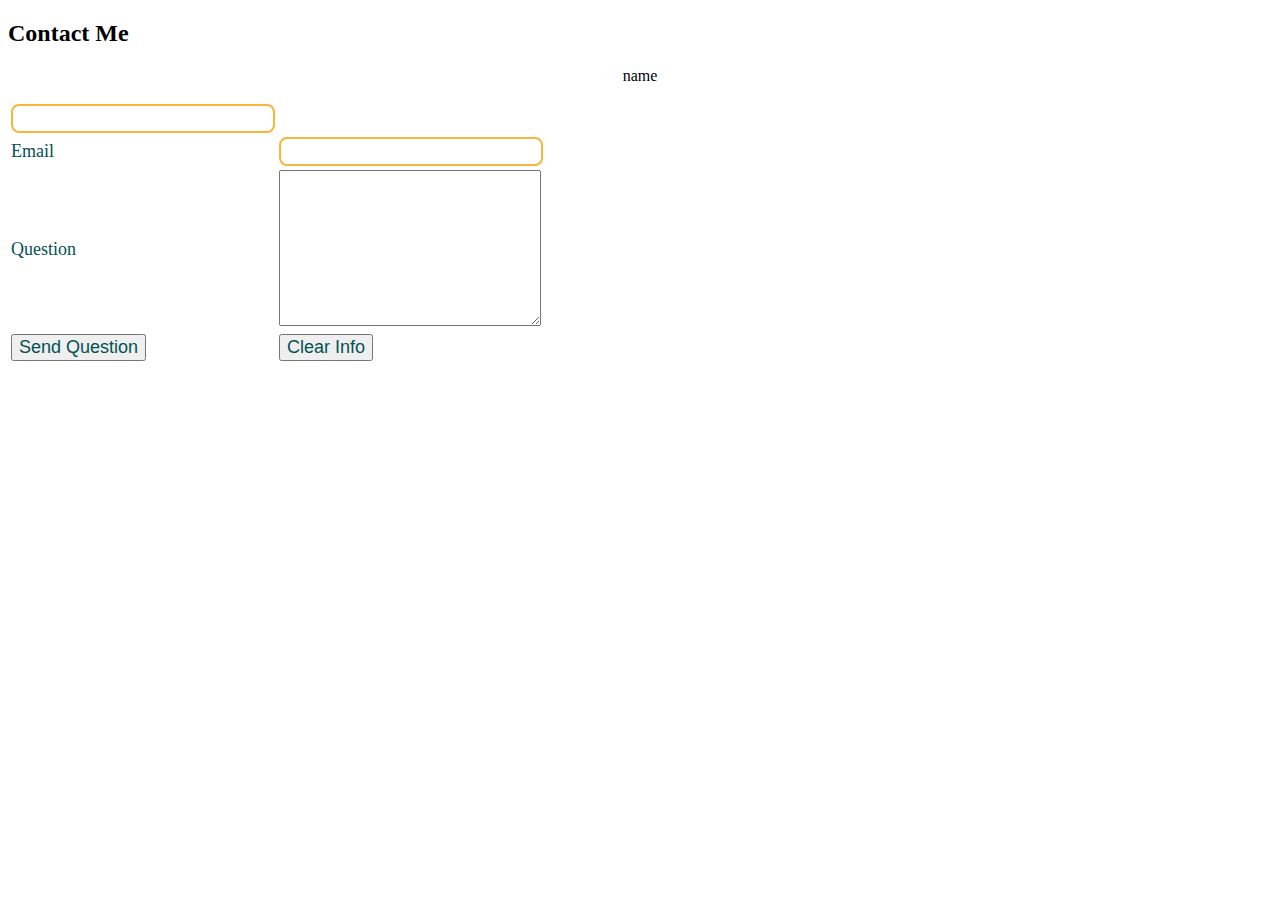
<file: Contactmi.html>
<!DOCTYPE html>
<html lang="en">
<head>
    <meta charset="UTF-8">
    <meta name="viewport" content="width=device-width, initial-scale=1.0">
    <title>Document</title>
    <style>
       label, button{

font-size: large;

color: rgb(4, 81, 84);

}

input[type="text"], input[type="email"]{

border: 2px solid rgb(248, 181, 57);

padding: 5px 5px ;

border-radius: 8px;

width: 250px;

text-transform: capitalize;

color: cadetblue;

}

input[type="email"]{

text-transform: lowercase; 

}

button[type="submit"]:hover{

color: rgb(183, 122, 8);

border-radius: 8px;

border: 2px solid rgb(248, 181, 57);

}
#center{
    text-align: center;
}
</style>
</head>
<body>
    <h2>Contact Me</h2>

    <form action="" id="bolder">

        <table>

            <tbody>

                <tr>

                    
                          <p id="center">name</p>
                    <td><input type="email"></td> 
     

                </tr>

                <tr>

                    <td><label for="">Email </label> </td>

                    <td><input type="email"></td>

                </tr>

                <tr>

                    <td><label for="">Question</label></td>

                    <td><textarea name="" id="" cols="30" rows="10"></textarea></td>

                </tr>

                <tr>

                    <td> <button type="submit">Send Question</button> </td>

                    <td> <button type="reset">Clear Info</button></td>

                </tr>

            </tbody>

        </table>

    </form>
</body>
</html>
</file>
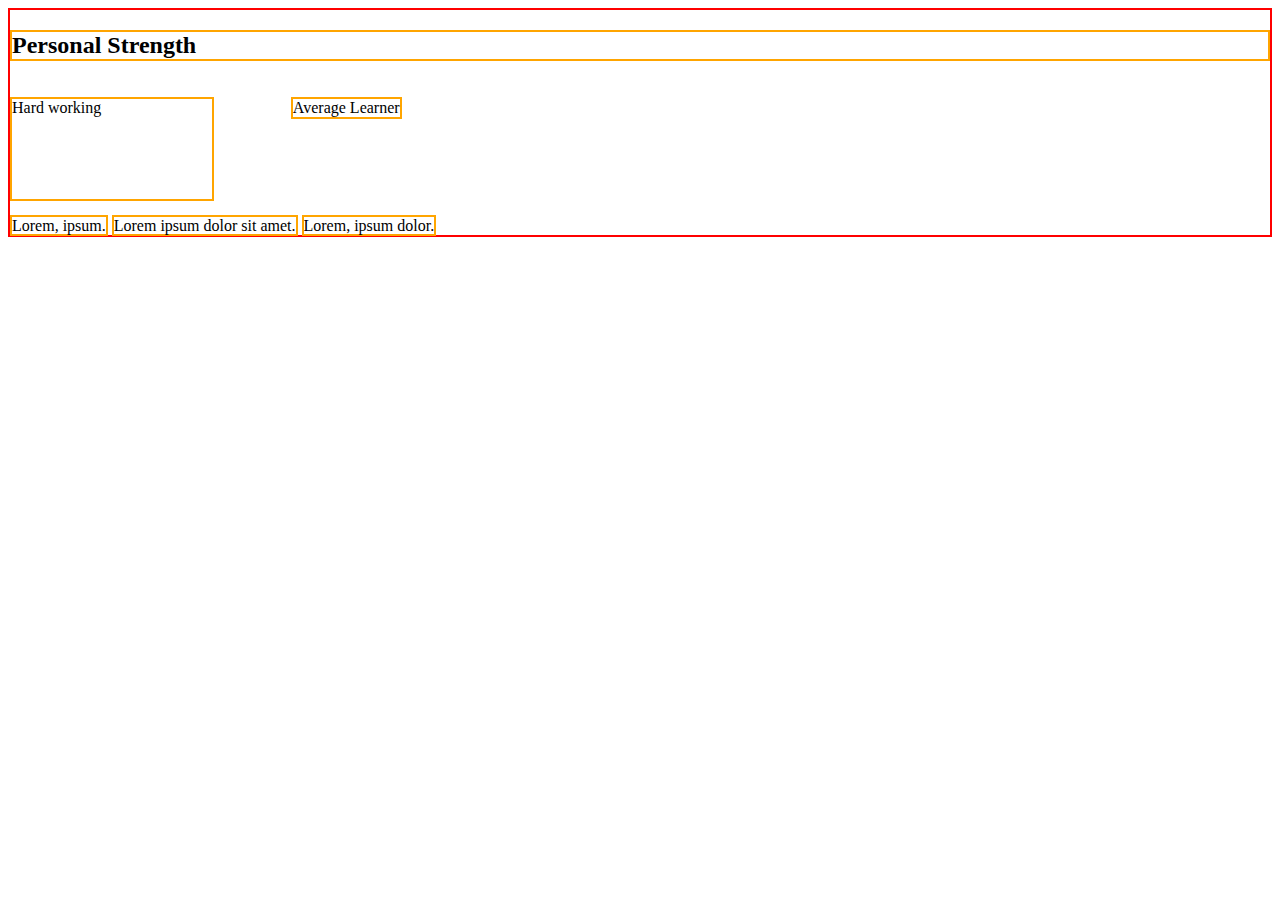
<file: display.html>
<!DOCTYPE html>
<html lang="en">
<head>
    <meta charset="UTF-8">
    <meta name="viewport" content="width=device-width, initial-scale=1.0">
    <title>Display</title>
   <style>
     h2,p,span{
        border: 2px solid orange;
    }
    body{
        border: 2px solid red; 
    }
    p{
        display: inline-block;
    }
    #hardWorking{
        width: 200px;
        height: 100px;
    }
    #dedicated{
        /* display: none; */
        visibility: hidden;
    }
   </style>
</head>
<body>
    <h2>Personal Strength</h2>
    <p id="hardWorking">Hard working</p>
    <p id="dedicated">Dedicated</p>
    <p>Average Learner</p>
    <br>
    <span>Lorem, ipsum.</span>
    <span>Lorem ipsum dolor sit amet.</span>
    <span>Lorem, ipsum dolor.</span>
</body>
</html>
</file>
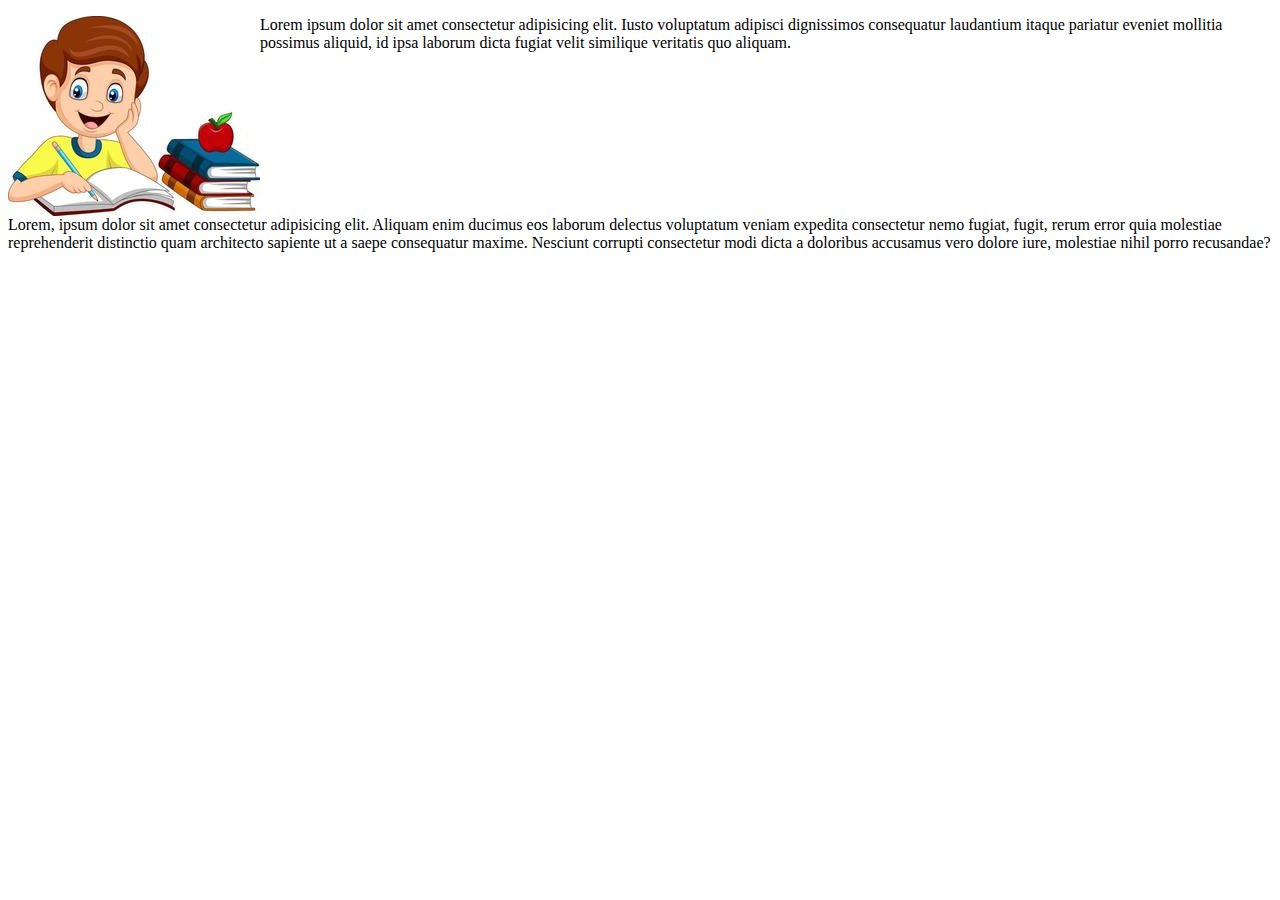
<file: FloatandOverflow.html>
<!DOCTYPE html>
<html lang="en">
<head>
    <meta charset="UTF-8">
    <meta name="viewport" content="width=device-width, initial-scale=1.0">
    <title>Document</title>
    <style>img{
        float: left; 
     }
     #para{
         clear: left;
     }
     .card{
            width: 300px;
            height: 300px;
            border: 2px solid cadetblue;
            overflow: hidden;
        }
     </style>
</head>
<body>
    <div class="container">
        <img src="boy.jpg" alt="Developer photo">
        <p>Lorem ipsum dolor sit amet consectetur adipisicing elit. Iusto voluptatum adipisci dignissimos consequatur laudantium itaque pariatur eveniet mollitia possimus aliquid, id ipsa laborum dicta fugiat velit similique veritatis quo aliquam.</p>
        <p id="para">Lorem, ipsum dolor sit amet consectetur adipisicing elit. Aliquam enim ducimus eos laborum delectus voluptatum veniam expedita consectetur nemo fugiat, fugit, rerum error quia molestiae reprehenderit distinctio quam architecto sapiente ut a saepe consequatur maxime. Nesciunt corrupti consectetur modi dicta a doloribus accusamus vero dolore iure, molestiae nihil porro recusandae?</p>
    </div>
    
    
</body>
</html>
</file>
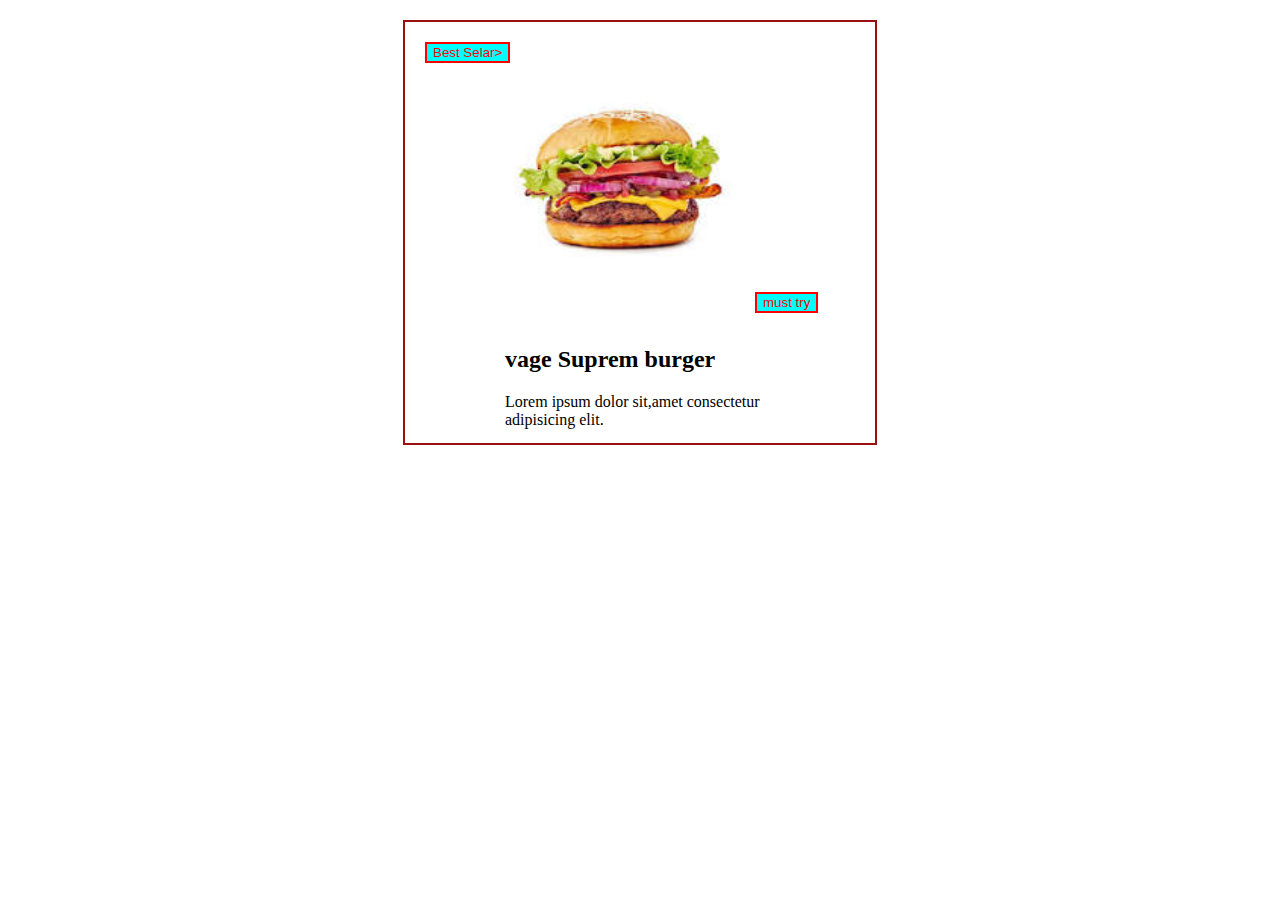
<file: FoodItem.html>
<!DOCTYPE html>
<html lang="en">
<head>
    <meta charset="UTF-8">
    <meta name="viewport" content="width=device-width, initial-scale=1.0">
    <title>Document</title>
    <Style>
        .contenor{
            height: 421px;
            width: 470px;
            margin: 20px auto;
            border: 2px solid red;
            border-color: rgb(154, 15, 15);
            
        }
        #img{
            /* background-color:azure; */
            /* float:center; */
             margin:10px ;
            padding: 50px;
        }
        #text{
          margin-left: 100px;
          margin-right:100px;
          margin-top: 0%;

        }
        #burger{
            height:190px;
            width: 300px;
            margin: 0%;
            position: relative;
        }
        #Order{
            position: absolute;
            padding-top: 20px;
            margin-left: 20px;
               }
               #More{
            position: absolute;
            margin-right: 20px;
            margin-top: 270px;
            margin-left: 350px;
            background-color:red;
               }
               #try{
                background-color: aqua;
                border: 2px solid;
                color: red;
               }
    </Style>
</head>
<body>
    <div class="contenor">
        <div id="Order">
           <a href="https://www.google.com/aclk?sa=l&ai=DChcSEwi5squYiumEAxWmCoMDHfgYCI0YABAAGgJzZg&ase=2&gclid=Cj0KCQiArrCvBhCNARIsAOkAGcXEhMkK3k98TkUCuu1Q8pFgZjQIXDIekK5cDE0nh-zSjYuK6R__vt0aAgsGEALw_wcB&sig=AOD64_0q38GrOJjtqCh_67tb_98FtAw8yw&q&nis=4&adurl&ved=2ahUKEwjDj6OYiumEAxX8S2wGHQuQBoUQ0Qx6BAgJEAE"> <button id="try">Best Selar></button></a>
         </div>
         <div id="More">
            <button id="try">must try</button>
         </div>
        <div id="img">
            <img src="burger.jpeg" alt="" id="burger">
        </div>
        <div id="text">
            <h2>vage Suprem burger</h2>
            <p>Lorem ipsum dolor sit,amet consectetur adipisicing elit.</p>
         </div>
         

    </div>
</body>
</html>
</file>
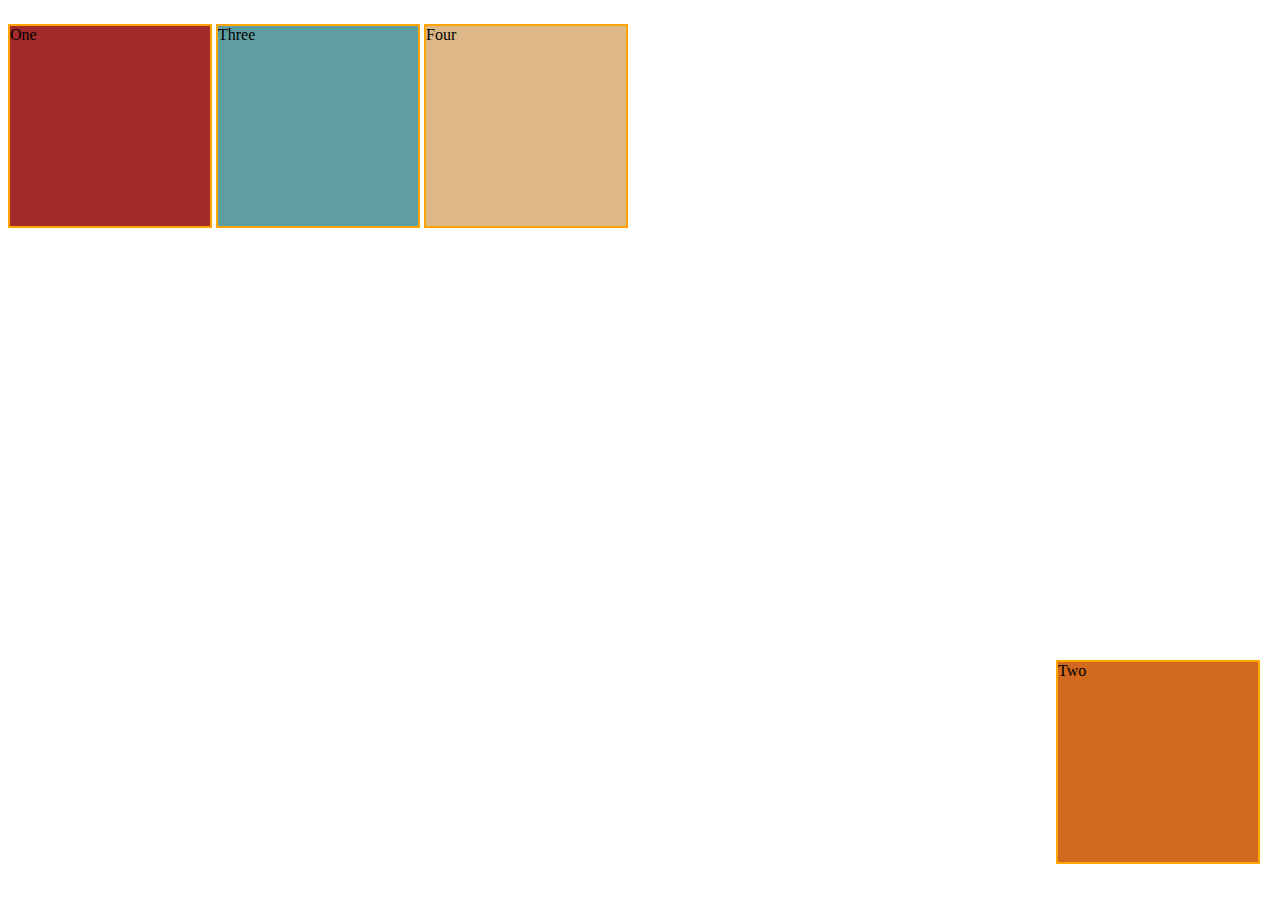
<file: position.html>
<!DOCTYPE html>
<html lang="en">
<head>
    <meta charset="UTF-8">
    <meta name="viewport" content="width=device-width, initial-scale=1.0">
    <title>Document</title>
    <style>
        #para1{

width: 200px;

height: 200px;

border: 2px solid orange;

background-color: brown;

display: inline-block;

}

#para2{

width: 200px;

height: 200px;

border: 2px solid orange; 

background-color: chocolate;

display: inline-block;

bottom: 20px;

right: 20px;

/* position: static;   By Default */

position: fixed;

}

#para3{

width: 200px;

height: 200px;

border: 2px solid orange;

background-color: cadetblue;

display: inline-block;

z-index: 1;

position: relative;

}

#para4{

width: 200px;

height: 200px;

border: 2px solid orange;

background-color: burlywood;

display: inline-block;

}
    </style>
</head>
<body>
    <p id="para1"> One</p>

    <p id="para2">Two</p>

    <p id="para3">Three</p>

    <p id="para4">Four</p>

    <p></p>
</body>
</html>
<!-- <!DOCTYPE html>
<html lang="en">
<head>
    <meta charset="UTF-8">
    <meta name="viewport" content="width=device-width, initial-scale=1.0">
    <title>Position</title>
</head>
<Style>
    #para1{

width: 200px;

height: 200px;

border: 2px solid orange;

background-color: brown;

display: inline-block;

}

#para2{
    bottom: 20px;

right: 20px;

 width: 200px;

height: 200px;

border: 2px solid orange; 

background-color: chocolate; */

 display:inline-block; 

bottom: 20px;

right: 20px;

/* position: static;   By Default */

position: fixed;

}

#para3{

 width: 200px; 

height: 200px;

border: 2px solid orange;

background-color: cadetblue; */

display: inline-block;

z-index: 1;

position: relative;

}

#para4{

width: 200px;

height: 200px;

border: 2px solid orange;

background-color: burlywood;

display: inline-block;

}
</Style>
<body>
    <p id="para1"> One</p>

    <p id="para2">two</p>

    <p id="para3">Three</p>

    <p id="para4">Four</p>

    <p id="para2"><svg xmlns="http://www.w3.org/2000/svg" width="16" height="16" fill="currentColor" class="bi bi-whatsapp" viewBox="0 0 16 16">
        <path d="M13.601 2.326A7.85 7.85 0 0 0 7.994 0C3.627 0 .068 3.558.064 7.926c0 1.399.366 2.76 1.057 3.965L0 16l4.204-1.102a7.9 7.9 0 0 0 3.79.965h.004c4.368 0 7.926-3.558 7.93-7.93A7.9 7.9 0 0 0 13.6 2.326zM7.994 14.521a6.6 6.6 0 0 1-3.356-.92l-.24-.144-2.494.654.666-2.433-.156-.251a6.56 6.56 0 0 1-1.007-3.505c0-3.626 2.957-6.584 6.591-6.584a6.56 6.56 0 0 1 4.66 1.931 6.56 6.56 0 0 1 1.928 4.66c-.004 3.639-2.961 6.592-6.592 6.592m3.615-4.934c-.197-.099-1.17-.578-1.353-.646-.182-.065-.315-.099-.445.099-.133.197-.513.646-.627.775-.114.133-.232.148-.43.05-.197-.1-.836-.308-1.592-.985-.59-.525-.985-1.175-1.103-1.372-.114-.198-.011-.304.088-.403.087-.088.197-.232.296-.346.1-.114.133-.198.198-.33.065-.134.034-.248-.015-.347-.05-.099-.445-1.076-.612-1.47-.16-.389-.323-.335-.445-.34-.114-.007-.247-.007-.38-.007a.73.73 0 0 0-.529.247c-.182.198-.691.677-.691 1.654s.71 1.916.81 2.049c.098.133 1.394 2.132 3.383 2.992.47.205.84.326 1.129.418.475.152.904.129 1.246.08.38-.058 1.171-.48 1.338-.943.164-.464.164-.86.114-.943-.049-.084-.182-.133-.38-.232"/>
      </svg></p>
</body>
</html> -->
</file>
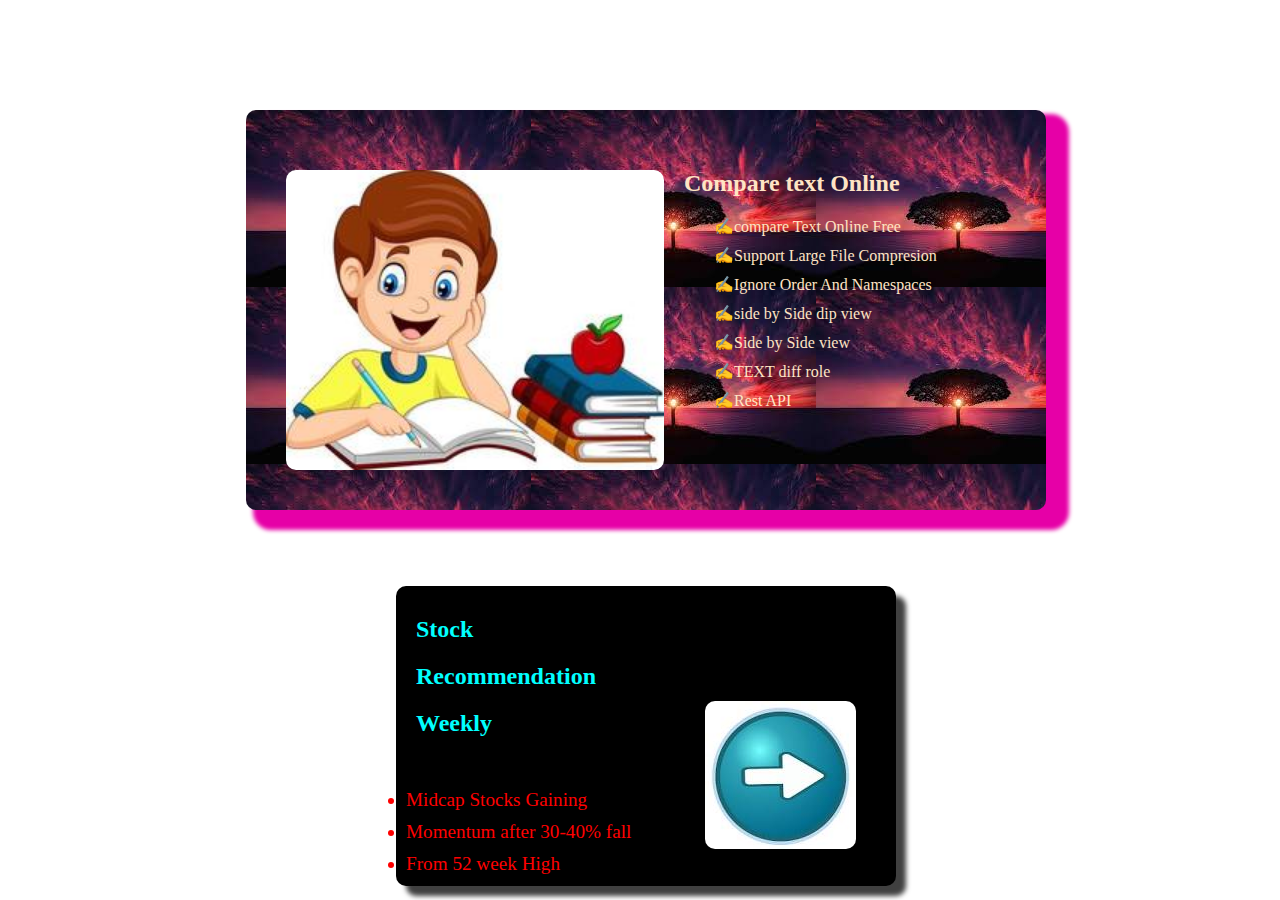
<file: simpleCard.html>
<!DOCTYPE html>
<html lang="en">
<head>
    <meta charset="UTF-8">
    <meta name="viewport" content="width=device-width, initial-scale=1.0">
    <title>Document</title>
    <style>
        #contenor {
        width: 800px;
        height: 400px;
        margin: 100px auto;
        box-sizing: border-box;
        background-color: black ;
        box-shadow: 15px 12px 4px 8px rgba(230,0,167,1);
-webkit-box-shadow: 15px 12px 4px 8px rgba(230,0,167,1);
-moz-box-shadow: 15px 12px 4px 8px rgba(230,0,167,1);
        background-image: url("imagecss.jpeg");
        }
     p{
        display: inline-block;
     } 
     #text{
        margin-top: 10px;
        display: inline-block;
       border-radius: 4px;
      color: bisque;
      margin-top: 50px;
      margin-bottom: 50px;
      
        
     }

     *{
        background-origin: padding-box;
        margin-top: 10px;
        margin-left: 10px;
       border: 2px;
       border-radius: 10px;
    
       
       
       
     }
     #img{
        margin-top: 50px;
       margin: auto;
       display: inline-block;
       float: left;
       margin-left: auto;
      margin-top: 30px;
      margin-left: 20px;
      height: 300px;
    }
    p{
        margin-top: 0%;
        margin-left: 20px;
    }
    .roles li::marker{
      content: "✍";

     /* }
     body{
        margin:;
     } */
    
    </style>
    <style>
        .imgg{
       
      margin-right: auto;
      float:right;
      margin-top: 105px;
      margin-right: 40px;
   }
   #graph{
       display: inline;
       font-size: larger;
       color: red;
       margin-top: 100px;
   }
   #contenorrrrr{
       margin-top: 400px;
       width: 500px;
       height: 300px;
       margin: 100px auto;
       box-sizing: border-box;
       background-color:rgb(0, 0, 0) ;   
       box-shadow: 10px 10px 5px 0px rgba(0,0,0,0.75);
-webkit-box-shadow: 10px 10px 5px 0px rgba(0,0,0,0.75);
-moz-box-shadow: 10px 10px 5px 0px rgba(0,0,0,0.75);
       }
   #list{
    color: aqua;
    margin-top: 50px;
    padding-top: 20px;
   }
   </style>
</head>
<body>
      <div id="contenor">       
<div id="img">
    <img src="boy.jpg" alt="" id="img">
               </div>            
            <div>
                <div id="text">
                    <h2>Compare text Online</h2>
                    <ul class="roles">
                       <li>compare Text Online Free</li>
                       <li>Support Large File Compresion</li>
                       <li>Ignore Order And Namespaces</li>
                       <li>side by Side dip view</li>
                       <li>Side by Side view</li>
                       <li>TEXT diff role</li>
                       <li>Rest API</li>
                    </ul>
                  </div>
            
            </div>
            <hr>
            <div id="contenorrrrr">
                <div class="imgg">
                <img src="directionarrow.jpeg" alt="">  
                </div>
                
                <div id="list">
                    <h2>Stock</h2>
                    <h2>Recommendation</h2>
                    <h2>Weekly</h2>
                </div>
                <div id="graph">
                    <li> Midcap Stocks Gaining</li>
                    <li>Momentum after 30-40% fall</li>
                    <li>From 52 week High</li>
                </div>
               </div>
</body>
</html>
</file>
